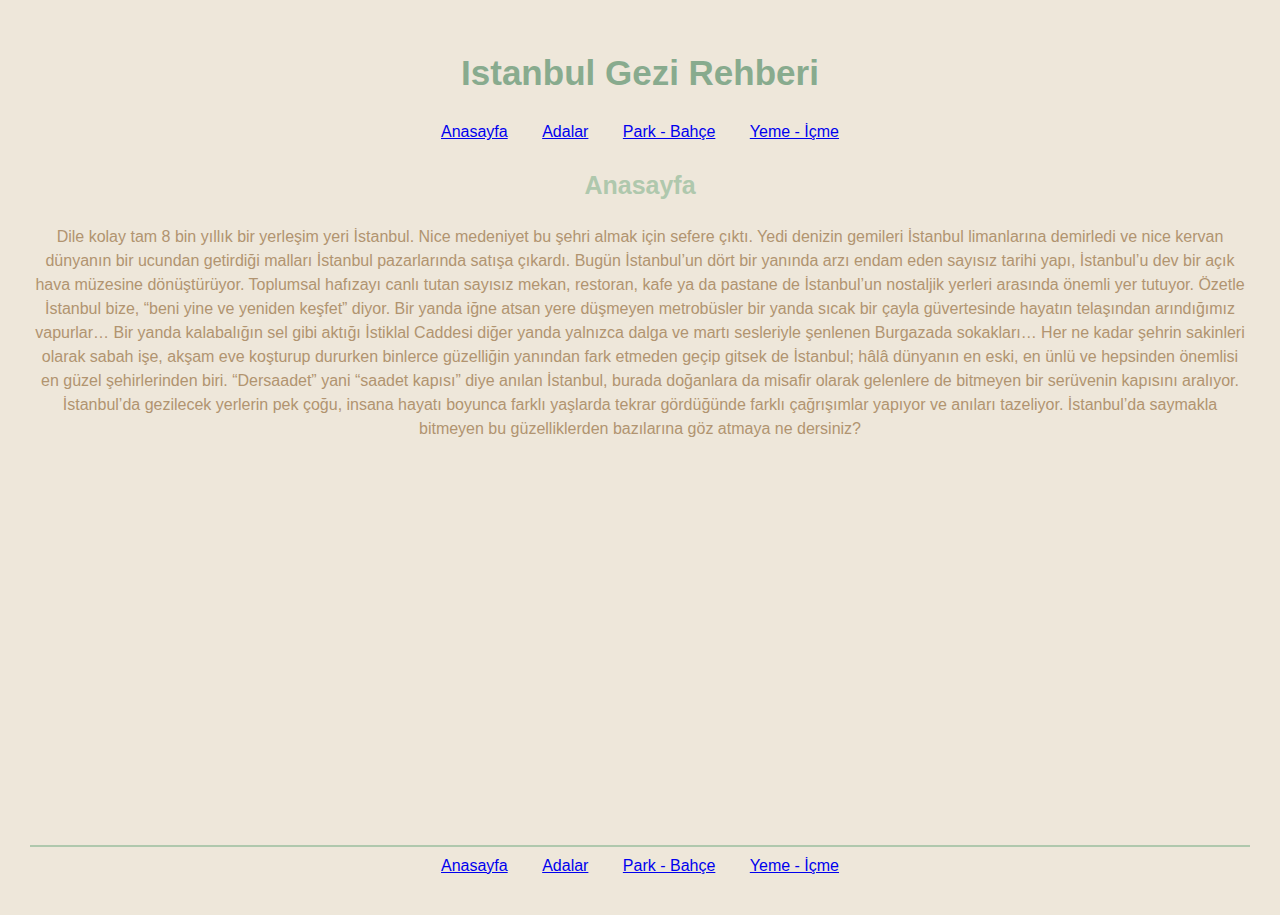
<file: Exercise1/index.html>
<!DOCTYPE html>
<html lang="tr">
<head>
    <meta charset="UTF-8">
    <meta name="viewport" content="width=device-width, initial-scale=1.0">
    <title>Istanbul Gezi Rehberi</title>
    <link rel="stylesheet" href="nida.css/style.css">
</head>
<body>

    <!--Navbar Start-->
    <header class="container nav">
        <nav class="row">
            <div class="col-12">
            <h1>Istanbul Gezi Rehberi</h1>
            <a href="index.html">Anasayfa</a>
            <a href="adalar.html">Adalar</a>
            <a href="park-bahce.html">Park - Bahçe</a>
            <a href="yeme-icme.html">Yeme - İçme</a>
            </div>
        </nav>
    </header>
    <!--Navbar End-->

    <!--Content Start-->
    <section class="content">
        <!--Articles Start-->
        <article>
            <h2>Anasayfa</h2>
            <p>
                Dile kolay tam 8 bin yıllık bir yerleşim yeri İstanbul. Nice medeniyet bu şehri almak için sefere çıktı. 
                Yedi denizin gemileri İstanbul limanlarına demirledi ve nice kervan dünyanın bir ucundan getirdiği malları 
                İstanbul pazarlarında satışa çıkardı. Bugün İstanbul’un dört bir yanında arzı endam eden sayısız tarihi 
                yapı, İstanbul’u dev bir açık hava müzesine dönüştürüyor. Toplumsal hafızayı canlı tutan sayısız mekan, 
                restoran, kafe ya da pastane de İstanbul’un nostaljik yerleri arasında önemli yer tutuyor. Özetle İstanbul 
                bize, “beni yine ve yeniden keşfet” diyor. Bir yanda iğne atsan yere düşmeyen metrobüsler bir yanda sıcak 
                bir çayla güvertesinde hayatın telaşından arındığımız vapurlar… Bir yanda kalabalığın sel gibi aktığı İstiklal 
                Caddesi diğer yanda yalnızca dalga ve martı sesleriyle şenlenen Burgazada sokakları… Her ne kadar şehrin sakinleri 
                olarak sabah işe, akşam eve koşturup dururken binlerce güzelliğin yanından fark etmeden geçip gitsek de İstanbul; 
                hâlâ dünyanın en eski, en ünlü ve hepsinden önemlisi en güzel şehirlerinden biri. “Dersaadet” yani “saadet kapısı” 
                diye anılan İstanbul, burada doğanlara da misafir olarak gelenlere de bitmeyen bir serüvenin kapısını aralıyor. 
                İstanbul’da gezilecek yerlerin pek çoğu, insana hayatı boyunca farklı yaşlarda tekrar gördüğünde farklı çağrışımlar 
                yapıyor ve anıları tazeliyor. İstanbul’da saymakla bitmeyen bu güzelliklerden bazılarına göz atmaya ne dersiniz?
            </p>
        </article>
        <!--Articles End-->
    </section>
    <!--Content End-->

    <!--Footer Start-->
    <footer>
        <a href="index.html">Anasayfa</a>
        <a href="adalar.html">Adalar</a>
        <a href="park-bahce.html">Park - Bahçe</a>
        <a href="yeme-icme.html">Yeme - İçme</a>
    </footer>
    <!--Footer End-->
    
</body>
</html>
</file>
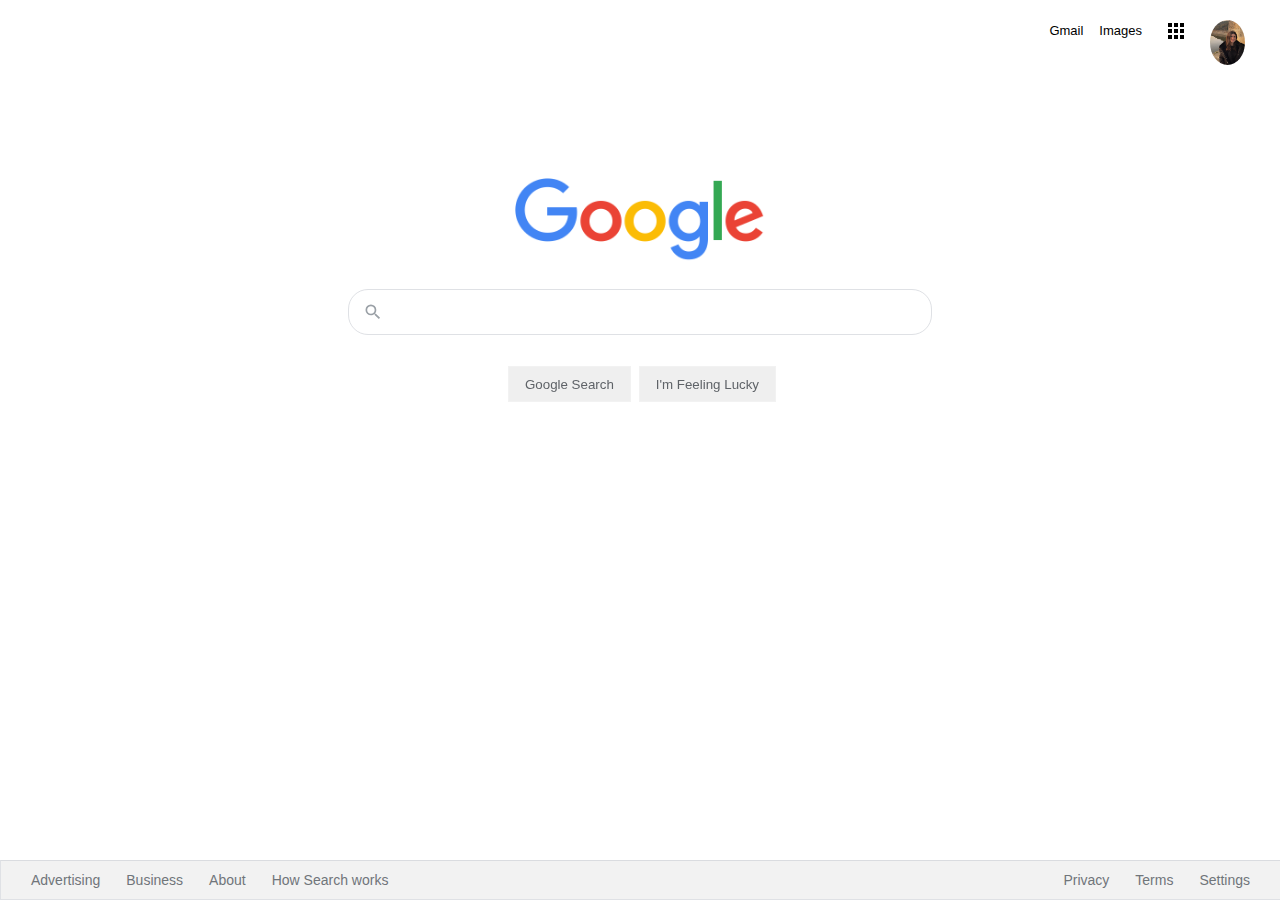
<file: google_homepage/index.html>
<!DOCTYPE html>
<html lang="en">
  <head>
    <meta charset="UTF-8" />
    <meta name="viewport" content="width=device-width, initial-scale=1.0" />
    <link rel="stylesheet" href="/google_homepage/css/style.css" />
    <title>Google</title>
  </head>
  <body>
    <div class="panel">
      <nav>
        <ul class="header">
          <li class="pic headerli float">
            <a href="https://www.github.com/nidaonder" target="_blank"
              ><img id="imgborder"
                src="/google_homepage/assets/profilepicnida.png"
                alt=""
                style="margin-right: 1px;"
            /></a>
          </li>
          <li style="margin: 8px" class="headerli float">
            <a href="https://www.google.com.tr/intl/en/about/products?tab=wh"
              ><img src="/google_homepage/assets/appsbutton.svg" alt="" style="width: 16px; height: 16px; margin-right: 3px;"></a
            >
          </li>
          <li style="margin: 8px; margin-left: -2px;" class="headerli float">
            <a
              href="https://www.google.com.tr/imghp?hl=en&tab=wi&authuser=0&ogbl"
              >Images</a
            >
          </li>
          <li style="margin: 8px" class="headerli float">
            <a href="https://mail.google.com/mail/?tab=wm&authuser=0&ogbl"
              >Gmail</a
            >
          </li>
        </ul>
      </nav>
      <div class="container">
        <img
          src="/google_homepage/assets/newlogo.png"
          width="250px"
          alt=""
        />
      </div>
      <div class="search-area">
        <div class="search">
          <div class="search-img">
            <span>
              <svg
                focusable="false"
                xmlns="http://www.w3.org/2000/svg"
                viewBox="0 0 24 24"
              >
                <path
                  d="M15.5 14h-.79l-.28-.27A6.471 6.471 0 0 0 16 9.5 6.5 6.5 0 1 0 9.5 16c1.61 0 3.09-.59 4.23-1.57l.27.28v.79l5 4.99L20.49 19l-4.99-5zm-6 0C7.01 14 5 11.99 5 9.5S7.01 5 9.5 5 14 7.01 14 9.5 11.99 14 9.5 14z"
                ></path>
              </svg>
            </span>
          </div>

          <div class="input-enter">
            <div class="input-area">
              <input
                type="text"
                class="input"
                maxlength="2048"
                autofocus="true"
              />
            </div>
          </div>

          <div jscontroller="MC8mtf" class="hpuQDe" aria-label="Search by voice" role="button" tabindex="0" jsaction="h5M12e;rcuQ6b:npT2md" data-ved="0ahUKEwjP97vPj5PmAhWRhJ4KHUKtAG8Qvs8DCAc">
            <span class="HPVvwb"></span>
          </div>
        </div>
      </div>

      <div class="buttons">
        <a href=""
          ><button class="googlesearch">Google Search</button></a
        >
        <a href=""
          ><button class="feelinglucky">I'm Feeling Lucky</button></a
        >
      </div>
    </div>

    <nav>
      <ul class="footer">
        <li class="footerli">
          <a
            href="https://www.google.com/intl/en_tr/ads/?subid=ww-ww-et-g-awa-a-g_hpafoot1_1!o2&utm_source=google.com&utm_medium=referral&utm_campaign=google_hpafooter&fg=1"
            >Advertising</a
          >
        </li>
        <li class="footerli">
          <a
            href="https://www.google.com/services/?subid=ww-ww-et-g-awa-a-g_hpbfoot1_1!o2&utm_source=google.com&utm_medium=referral&utm_campaign=google_hpbfooter&fg=1"
            >Business</a
          >
        </li>
        <li class="footerli">
          <a
            href="https://about.google/?utm_source=google-TR&utm_medium=referral&utm_campaign=hp-footer&fg=1"
            >About</a
          >
        </li>
        <li class="footerli">
          <a href="https://google.com/search/howsearchworks/?fg=1"
            >How Search works</a
          >
        </li>

        <li class="footerli" style="float: right; margin-right: 35px">
          <a href="https://www.google.com/preferences?hl=en">Settings</a>
        </li>

        <li class="footerli" style="float: right">
          <a href="https://policies.google.com/terms?hl=en-TR&fg=1">Terms</a>
        </li>

        <li class="footerli" style="float: right">
          <a href="https://policies.google.com/privacy?hl=en-TR&fg=1">Privacy</a>
        </li>
      </ul>
    </nav>
  </body>
</html>
</file>
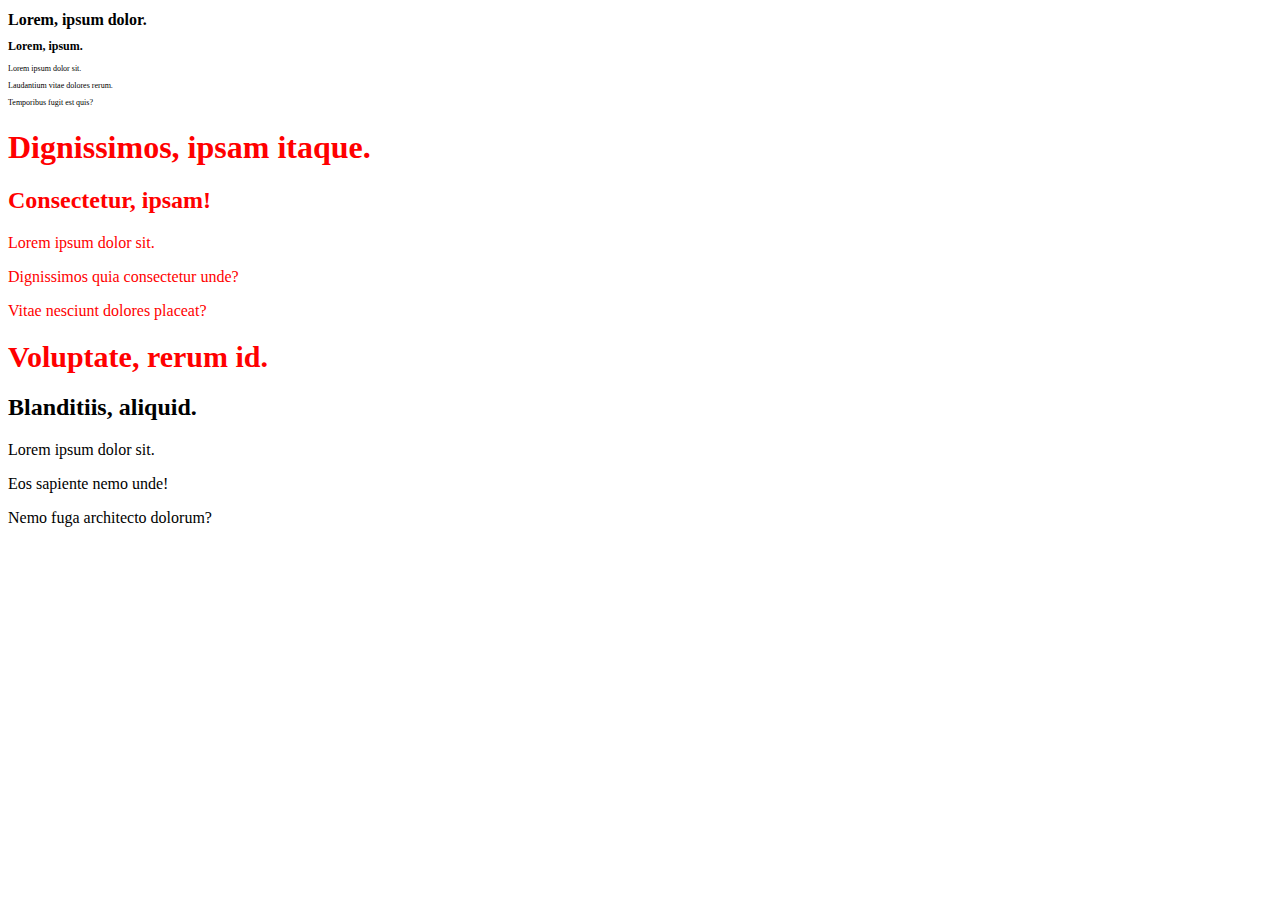
<file: LearningFile/index.html>
<!DOCTYPE html>
<html lang="en">
<head>
    <meta charset="UTF-8">
    <meta name="viewport" content="width=device-width, initial-scale=1.0">
    <title>CSS</title>
    <link rel="stylesheet" href="nida.css/style.css">
</head>

<body>
    
    <article id="first-article">
        <h1>Lorem, ipsum dolor.</h1>
        <h2>Lorem, ipsum.</h2>
        <p>Lorem ipsum dolor sit.</p>
        <p>Laudantium vitae dolores rerum.</p>
        <p>Temporibus fugit est quis?</p>
    </article>
    <article class="text-red">
        <h1>Dignissimos, ipsam itaque.</h1>
        <h2>Consectetur, ipsam!</h2>
        <p>Lorem ipsum dolor sit.</p>
        <p>Dignissimos quia consectetur unde?</p>
        <p>Vitae nesciunt dolores placeat?</p>
    </article>
    <article>
        <h1 class="fs-30 text-red">Voluptate, rerum id.</h1>
        <h2>Blanditiis, aliquid.</h2>
        <p>Lorem ipsum dolor sit.</p>
        <p>Eos sapiente nemo unde!</p>
        <p>Nemo fuga architecto dolorum?</p>
    </article>

</body>
</html>
</file>
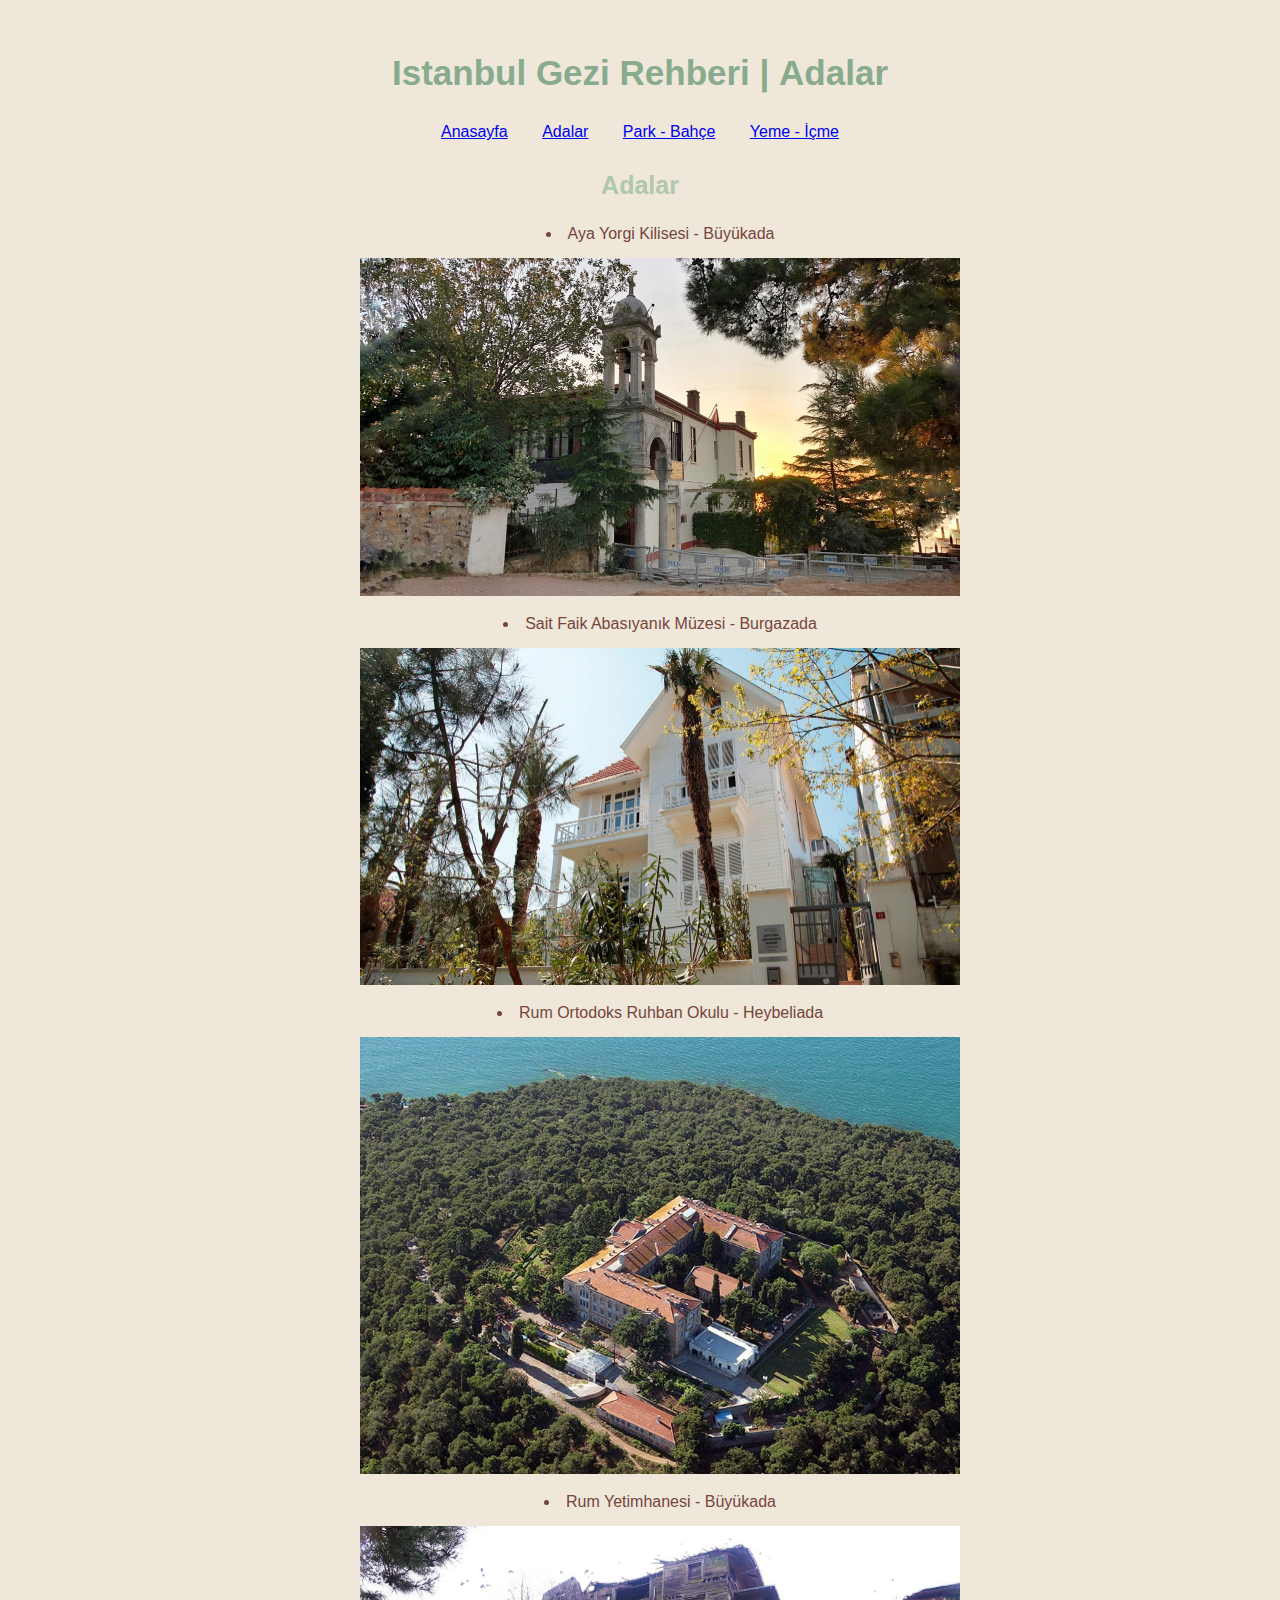
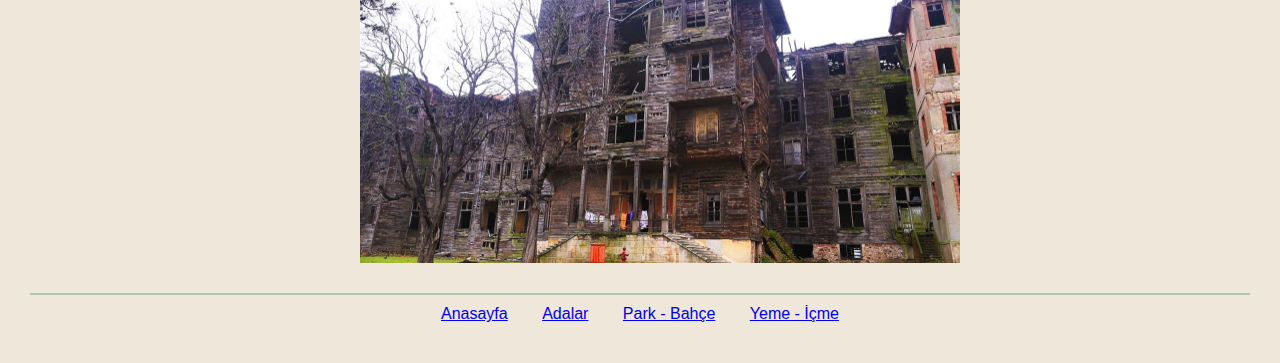
<file: Exercise1/adalar.html>
<!DOCTYPE html>
<html lang="en">
<head>
    <meta charset="UTF-8">
    <meta name="viewport" content="width=device-width, initial-scale=1.0">
    <title>Istanbul Gezi Rehberi | Adalar</title>
    <link rel="stylesheet" href="nida.css/style.css">
</head>
<body>

    <!--Navbar Start-->
    <header>
        <nav>
            <h1>Istanbul Gezi Rehberi | Adalar</h1>
            <a href="index.html">Anasayfa</a>
            <a href="adalar.html">Adalar</a>
            <a href="park-bahce.html">Park - Bahçe</a>
            <a href="yeme-icme.html">Yeme - İçme</a>
        </nav>
    </header>
    <!--Navbar End-->

    <!--Content Start-->
    <section class="content">
        <!--Articles Start-->
        <article>
            <h2>Adalar</h2>
            <ul>
                <li>Aya Yorgi Kilisesi - Büyükada</li>
                    <img width="600" src="img/ayayorgi.jpg" alt="ayayorgi-kilisesi">
                <li>Sait Faik Abasıyanık Müzesi - Burgazada</li>
                    <img width="600" src="img/saitfaik.jpg" alt="saitfaik-abasiyanik-muzesi">
                <li>Rum Ortodoks Ruhban Okulu - Heybeliada</li>
                    <img width="600" src="img/ruhbanokulu.jpg" alt="rum-ortodoks-ruhban-okulu">
                <li>Rum Yetimhanesi - Büyükada</li>
                    <img width="600" src="img/yetimhane.jpg" alt="rum-yetimhanesi">
            </ul>
        </article>
        <!--Articles End-->
    </section>
    <!--Content End-->

    <!--Footer Start-->
    <footer>
        <a href="index.html">Anasayfa</a>
        <a href="adalar.html">Adalar</a>
        <a href="park-bahce.html">Park - Bahçe</a>
        <a href="yeme-icme.html">Yeme - İçme</a>
    </footer>
    <!--Footer End-->
    
</body>
</html>
</file>
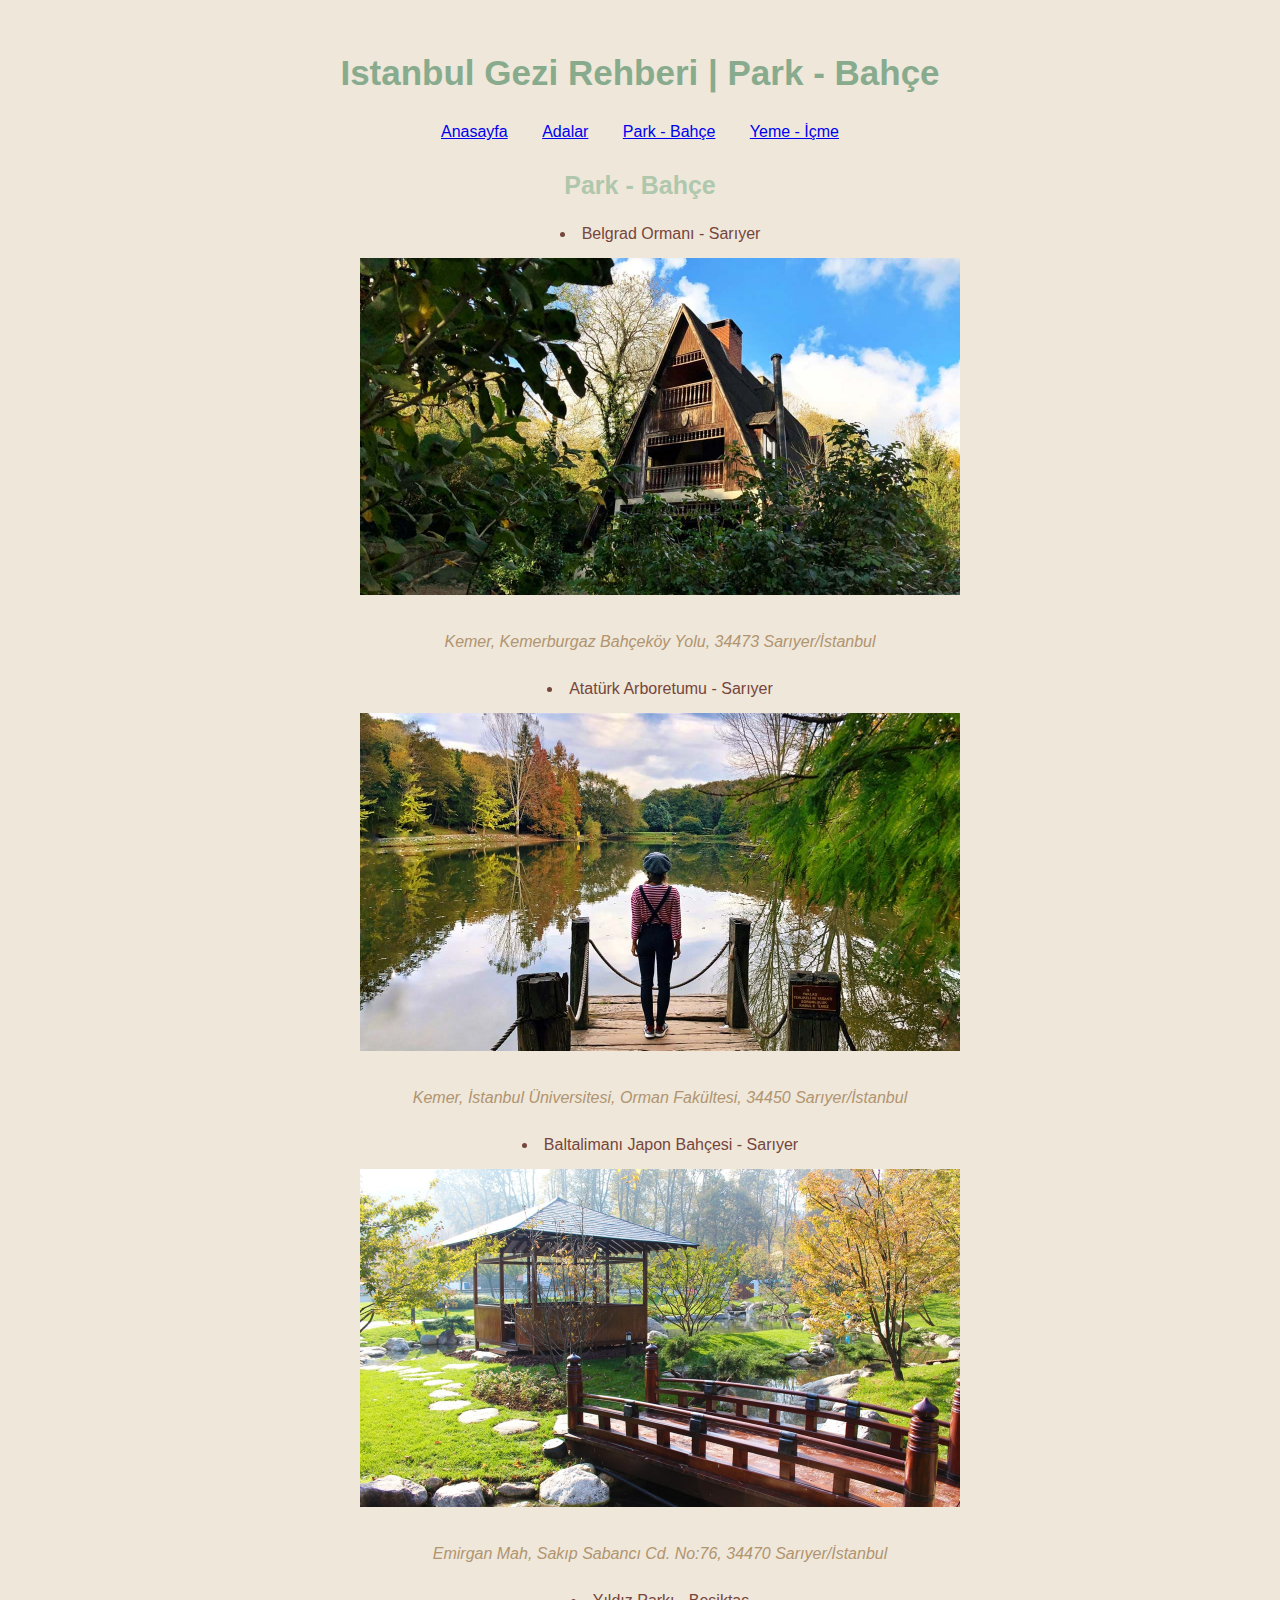
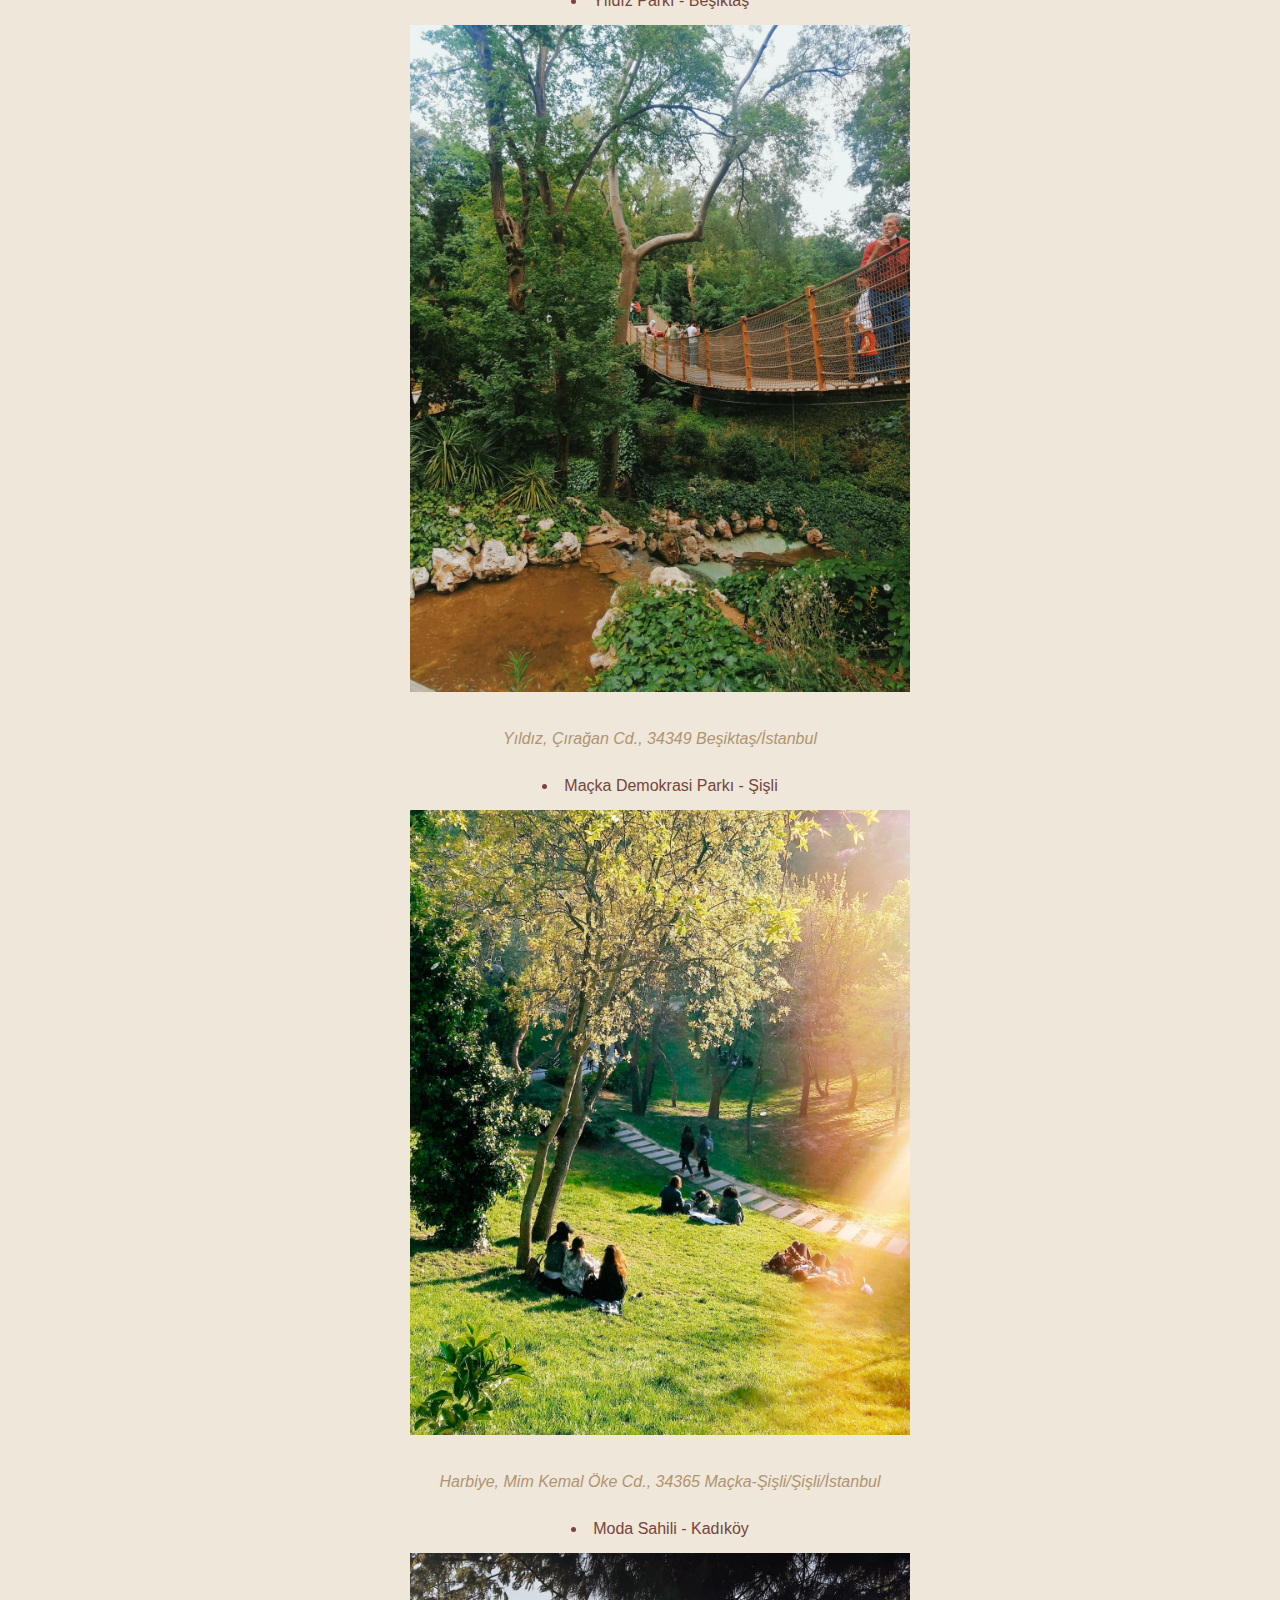
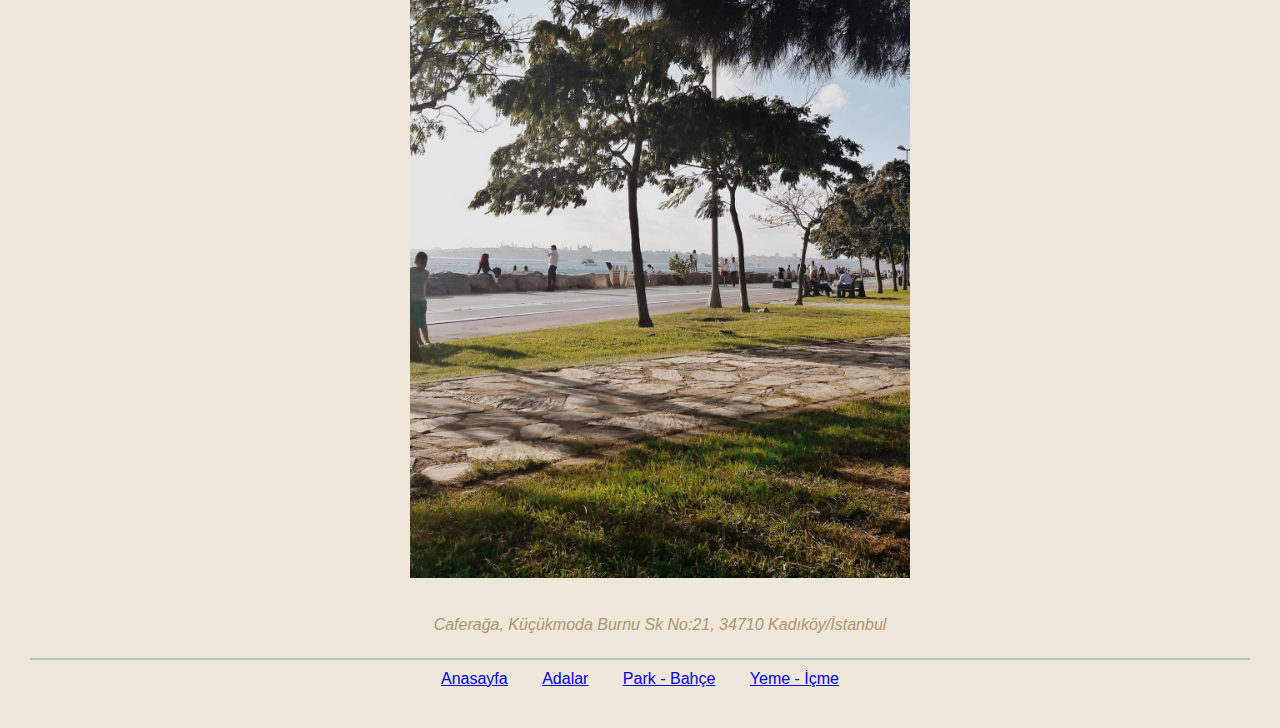
<file: Exercise1/park-bahce.html>
<!DOCTYPE html>
<html lang="en">
<head>
    <meta charset="UTF-8">
    <meta name="viewport" content="width=device-width, initial-scale=1.0">
    <title>Istanbul Gezi Rehberi | Park - Bahçe</title>
    <link rel="stylesheet" href="nida.css/style.css">
</head>
<body>

    <!--Navbar Start-->
    <header>
        <nav>
            <h1>Istanbul Gezi Rehberi | Park - Bahçe</h1>
            <a href="index.html">Anasayfa</a>
            <a href="adalar.html">Adalar</a>
            <a href="park-bahce.html">Park - Bahçe</a>
            <a href="yeme-icme.html">Yeme - İçme</a>
        </nav>
    </header>
    <!--Navbar End-->

    <!--Content Start-->
    <section class="content">
        <!--Articles Start-->
        <article>
            <h2>Park - Bahçe</h2>
            <ul>
                <li>Belgrad Ormanı - Sarıyer</li>
                    <img width="600" src="img/belgrad.jpg" alt="belgrad">
                    <address>
                        <p>Kemer, Kemerburgaz Bahçeköy Yolu, 34473 Sarıyer/İstanbul</p>
                    </address>
                <li>Atatürk Arboretumu - Sarıyer</li>
                    <img width="600" src="img/arboretum.jpg" alt="arboretum">
                    <address>
                        <p>Kemer, İstanbul Üniversitesi, Orman Fakültesi, 34450 Sarıyer/İstanbul</p>
                    </address>
                <li>Baltalimanı Japon Bahçesi - Sarıyer</li>
                    <img width="600" src="img/baltalimani.jpg" alt="japonbahcesi">
                    <address>
                        <p>Emirgan Mah, Sakıp Sabancı Cd. No:76, 34470 Sarıyer/İstanbul</p>
                    </address>
                <li>Yıldız Parkı - Beşiktaş</li>
                    <img width="500" src="img/yildiz.jpg" alt="yildizparki">
                    <address>
                        <p>Yıldız, Çırağan Cd., 34349 Beşiktaş/İstanbul</p>
                    </address>
                <li>Maçka Demokrasi Parkı - Şişli</li>
                    <img width="500" src="img/macka.jpg" alt="mackaparki">
                    <address>
                        <p>Harbiye, Mim Kemal Öke Cd., 34365 Maçka-Şişli/Şişli/İstanbul</p>
                    </address>
                <li>Moda Sahili - Kadıköy</li>
                    <img width="500" src="img/moda.jpg" alt="modasahili">
                    <address>
                        <p>Caferağa, Küçükmoda Burnu Sk No:21, 34710 Kadıköy/İstanbul</p>
                    </address>
            </ul>
        </article>
        <!--Articles End-->
    </section>
    <!--Content End-->

    <!--Footer Start-->
    <footer>
        <a href="index.html">Anasayfa</a>
        <a href="adalar.html">Adalar</a>
        <a href="park-bahce.html">Park - Bahçe</a>
        <a href="yeme-icme.html">Yeme - İçme</a>
    </footer>
    <!--Footer End-->
    
</body>
</html>
</file>
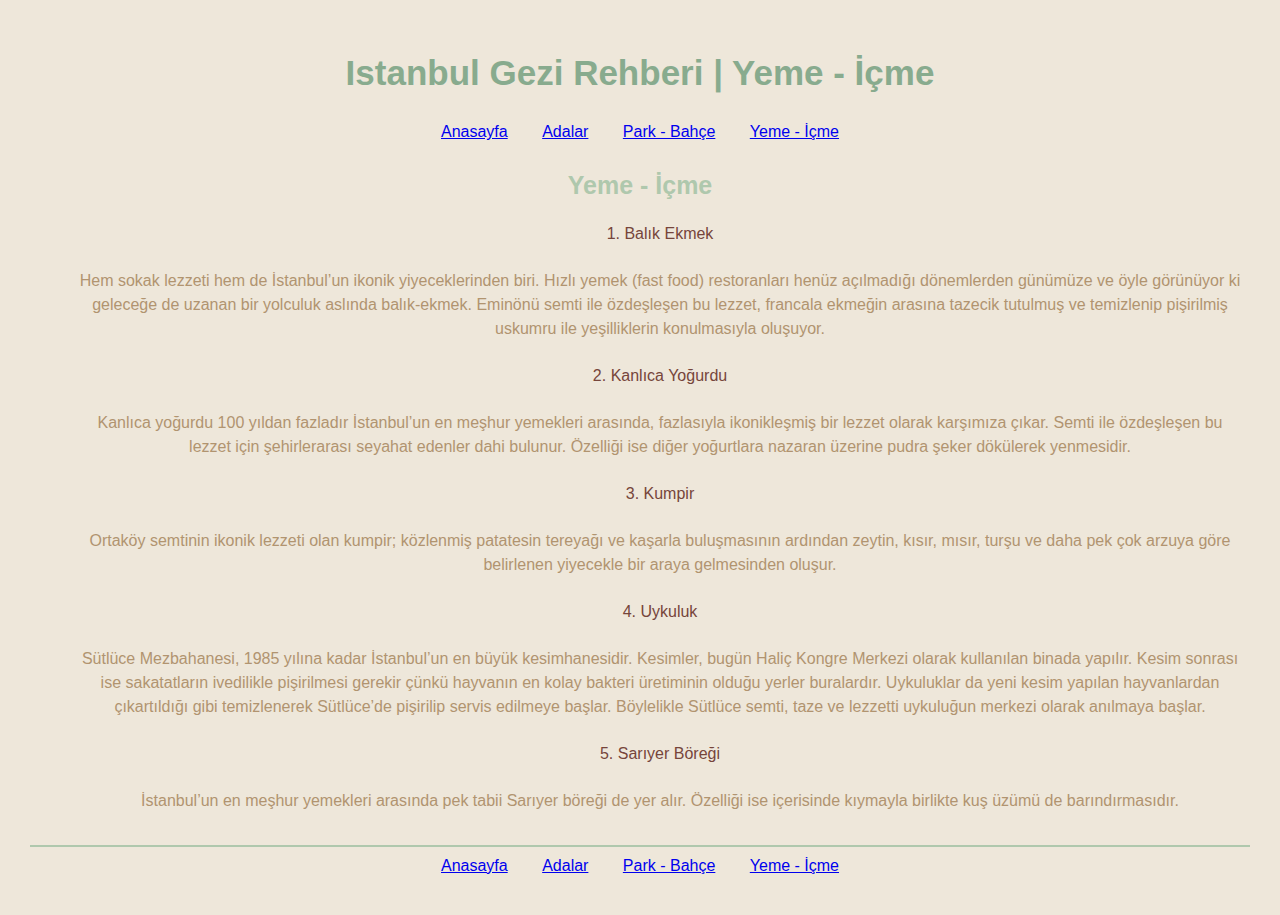
<file: Exercise1/yeme-icme.html>
<!DOCTYPE html>
<html lang="en">
<head>
    <meta charset="UTF-8">
    <meta name="viewport" content="width=device-width, initial-scale=1.0">
    <title>Istanbul Gezi Rehberi | Yeme - İçme</title>
    <link rel="stylesheet" href="nida.css/style.css">
</head>
<body>

    <!--Navbar Start-->
    <header>
        <nav>
            <h1>Istanbul Gezi Rehberi | Yeme - İçme</h1>
            <a href="index.html">Anasayfa</a>
            <a href="adalar.html">Adalar</a>
            <a href="park-bahce.html">Park - Bahçe</a>
            <a href="yeme-icme.html">Yeme - İçme</a>
        </nav>
    </header>
    <!--Navbar End-->

    <!--Content Start-->
    <section class="content">
        <!--Articles Start-->
        <article>
            <h2>Yeme - İçme</h2>
            <ol>
                <li>Balık Ekmek</li>
                <p>
                    Hem sokak lezzeti hem de İstanbul’un ikonik yiyeceklerinden biri. Hızlı yemek (fast food) 
                    restoranları henüz açılmadığı dönemlerden günümüze ve öyle görünüyor ki geleceğe de uzanan 
                    bir yolculuk aslında balık-ekmek. Eminönü semti ile özdeşleşen bu lezzet, francala ekmeğin 
                    arasına tazecik tutulmuş ve temizlenip pişirilmiş uskumru ile yeşilliklerin konulmasıyla oluşuyor.
                </p>
                <li>Kanlıca Yoğurdu</li>
                <p>
                    Kanlıca yoğurdu 100 yıldan fazladır İstanbul’un en meşhur yemekleri arasında, fazlasıyla ikonikleşmiş 
                    bir lezzet olarak karşımıza çıkar. Semti ile özdeşleşen bu lezzet için şehirlerarası seyahat edenler 
                    dahi bulunur. Özelliği ise diğer yoğurtlara nazaran üzerine pudra şeker dökülerek yenmesidir.
                </p>
                <li>Kumpir</li>
                <p>
                    Ortaköy semtinin ikonik lezzeti olan kumpir; közlenmiş patatesin tereyağı ve kaşarla buluşmasının 
                    ardından zeytin, kısır, mısır, turşu ve daha pek çok arzuya göre belirlenen yiyecekle bir araya 
                    gelmesinden oluşur.
                </p>
                <li>Uykuluk</li>
                <p>
                    Sütlüce Mezbahanesi, 1985 yılına kadar İstanbul’un en büyük kesimhanesidir. Kesimler, bugün Haliç 
                    Kongre Merkezi olarak kullanılan binada yapılır. Kesim sonrası ise sakatatların ivedilikle pişirilmesi 
                    gerekir çünkü hayvanın en kolay bakteri üretiminin olduğu yerler buralardır. Uykuluklar da yeni kesim 
                    yapılan hayvanlardan çıkartıldığı gibi temizlenerek Sütlüce’de pişirilip servis edilmeye başlar. 
                    Böylelikle Sütlüce semti, taze ve lezzetti uykuluğun merkezi olarak anılmaya başlar.
                </p>
                <li>Sarıyer Böreği</li>
                <p>
                    İstanbul’un en meşhur yemekleri arasında pek tabii Sarıyer böreği de yer alır. Özelliği ise içerisinde 
                    kıymayla birlikte kuş üzümü de barındırmasıdır.
                </p>
            </ol>
        </article>
        <!--Articles End-->
    </section>
    <!--Content End-->

    <!--Footer Start-->
    <footer>
        <a href="index.html">Anasayfa</a>
        <a href="adalar.html">Adalar</a>
        <a href="park-bahce.html">Park - Bahçe</a>
        <a href="yeme-icme.html">Yeme - İçme</a>
    </footer>
    <!--Footer End-->
    
</body>
</html>
</file>
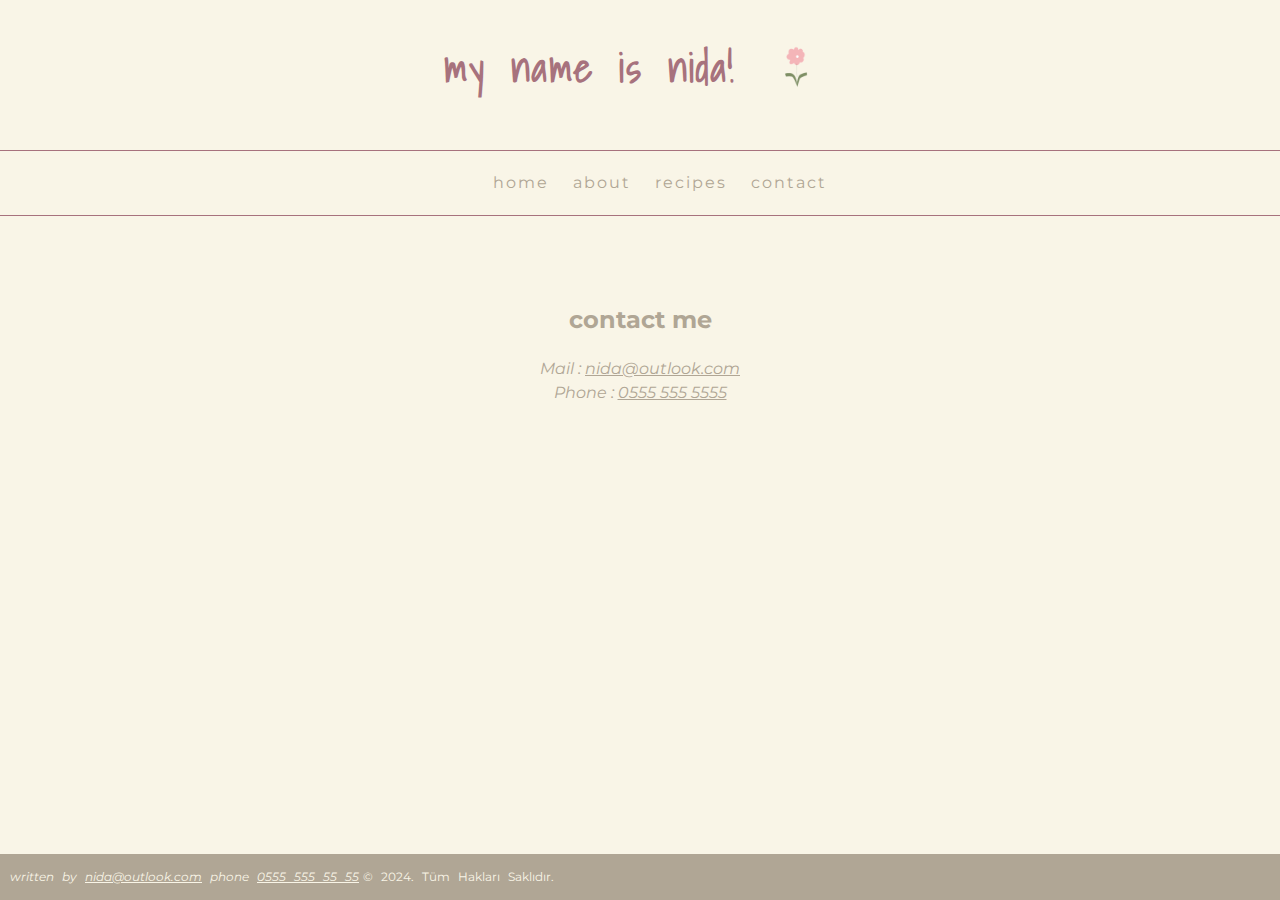
<file: HobbyPage/contact.html>
<!DOCTYPE html>
<html lang="en">
<head>
    <meta charset="UTF-8">
    <meta name="viewport" content="width=device-width, initial-scale=1.0">
    <title>nida | contact</title>
    <link rel="stylesheet" href="nida.css/style.css">
    <link rel="shortcut icon" href="image/logo.png" sizes="32x32" type="image/png">
    <link rel="preconnect" href="https://fonts.googleapis.com">
    <link rel="preconnect" href="https://fonts.gstatic.com" crossorigin>
    <link 
    href="https://fonts.googleapis.com/css2?family=Shadows+Into+Light&display=swap" rel="stylesheet">

    <link rel="preconnect" href="https://fonts.googleapis.com">
    <link rel="preconnect" href="https://fonts.gstatic.com" crossorigin>
    <link 
    href="https://fonts.googleapis.com/css2?family=Montserrat:ital,wght@0,100;0,200;0,300;0,400;0,500;0,600;0,700;0,800;0,900;1,100;1,200;1,300;1,400;1,500;1,600;1,700;1,800;1,900&family=Shadows+Into+Light&display=swap" 
    rel="stylesheet">
</head>
<body>
    <!--Navbar Start-->
    <header>
        <nav>
            <div class="logo">
                <a href="index.html"><h1>my name is nida!</h1></a>
                <img width="100"
                src="image/logo.png" alt="logo">
            </div>
            <ul>
                <li><a href="index.html">home</a></li>
                <li><a href="about-us.html">about</a></li>
                <li><a href="recipes.html">recipes</a></li>
                <li><a href="contact.html">contact</a></li>
            </ul>
        </nav>
    </header>
    <!--Navbar End-->

    <!--Content Start-->
    <section>
        <!--Articles Start-->
        <article>
            <h2>contact me</h2>
            <p>
                <address>
                    Mail :
                    <a href="mailto:nida@outlook.com">nida@outlook.com</a><br>
                    Phone : 
                    <a href="tel:05555555555">0555 555 5555</a>
                </address>
            </p>
        </article>
        <!--Articles End-->
    </section>
    <!--Content End-->
    
    <!--Footer Start-->
    <footer>
        <div class="contact">
            <address>
                written by <a href="mailto:nida@outlook.com">nida@outlook.com</a>
                phone <a href="tel:05555555555">0555 555 55 55</a>
            </address>
        </div>
        <div class="copyright">
            <p>&copy; 2024. Tüm Hakları Saklıdır.</p>
    </footer>
    <!--Footer End-->
</body>
</html>
</file>
<file: Exercise1/nida.css/style.css>
h1 {
    color: #88AB8E;
    font-size: 35px;
    margin-bottom: 30px;
} 

h2 {
    color: #AFC8AD;
    font-size: 25px;
    margin-bottom: 20px;
    margin-top: 30px;
} 

p {
    padding: 5px;
    line-height: 1.5;
    color: #B19470;
}

li {
    list-style-position: inside;
    color: #76453B;
    padding: 5px;
}

a:hover {
    color: #ff4500;
    text-decoration:wavy;
}

a {
    margin: 15px;
}

body {
    background-color: #EEE7DA;
    margin: 20px;
    font-family: sans-serif;
    text-align: center;
    padding: 10px;
    display: flex;
    flex-direction: column;
    min-height: 95vh;
}

.content {
    flex: 1;
}

footer {
    text-align: center;
    padding: 10px;
    border-top: 2px solid #AFC8AD;
}

img {
    margin-top: 10px;
    margin-bottom: 10px;
}
</file>
<file: google_homepage/css/style.css>
.header {
  list-style-type: none;
  margin: 10px;
  overflow: hidden;
  margin-right: 16px;
  font-family: arial,sans-serif;
  font-size: 13px;
}

.headerli a {
  display: block;
  color: black;
  text-align: center;
  padding: 5px 5px;
  text-decoration: none;
}

.headerli a:hover {
  text-decoration: underline;
}

.container {
  text-align: center;
  margin: 100px;
}

.search-area {
  background: #fff;
  display: flex;
  border: 1px solid #dfe1e5;
  box-shadow: none;
  z-index: 3;
  height: 44px;
  margin: 0 auto;
  margin-top: -77px;
  width: 582px;
  border-radius: 20px;
}

.search-area:hover {
box-shadow: 0 2px 3px 0 rgba(0,0,0,0.24), 0 2px 5px 0 rgba(0,0,0,0.19);
}

.search {
  flex: 1;
  display: flex;
  padding: 5px 8px 0 16px;
  padding-left: 14px;
}

.search-img {
  display: flex;
  align-items: center;
  padding-right: 13px;
  margin-top: -5px;
}

.search-img span {
  color: #9aa0a6;
  height: 20px;
  width: 20px;
  margin-top: 0px;
  display: inline-block;
  fill: currentColor;
  line-height: 24px;
  position: relative;
}

.input-enter {
  display: flex;
  flex: 1;
  flex-wrap: wrap;
}

.input-area {
  color: transparent;
  flex: 100%;
  white-space: pre;
  font: 16px arial, sans-serif;
  line-height: 34px;
  height: 34px !important;
  display: block;
}

.input {
  margin: 0;
  padding: 0;
  color: rgba(0, 0, 0, 0.87);
  word-wrap: break-word;
  outline: none;
  display: flex;
  flex: 100%;
  margin-top: -68px;
  font: 16px arial, sans-serif;
  line-height: 34px;
  height: 34px !important;
  text-rendering: auto;
  letter-spacing: normal;
  word-spacing: normal;
  text-transform: none;
  text-indent: 0px;
  text-shadow: none;
  text-align: start;
  appearance: textfield;
  cursor: text;
  width: 480px;
  border: 0;
}

.buttons {
  display: block;
  font-family: Arial, sans-serif;
  font-size: 14px;
  text-align: center;
  margin-top: 20px;
}

.googlesearch {
  border: 1px solid #f2f2f2;
  color: #5f6368;
  height: 36px;
  margin: 11px 4px;
  padding: 0 16px;
  line-height: 27px;
  min-width: 54px;
  text-align: center;
  cursor: pointer;
  user-select: none;
}

.googlesearch:hover {
  box-shadow: 0 2px 3px 0 rgba(0,0,0,0.24), 0 2px 5px 0 rgba(0,0,0,0.19);

}

.feelinglucky {
  border: 1px solid #f2f2f2;
  color: #5f6368;
  height: 36px;
  padding: 0 16px;
  line-height: 27px;
  min-width: 54px;
  text-align: center;
  cursor: pointer;
  user-select: none;
}

.feelinglucky:hover {
  box-shadow: 0 2px 3px 0 rgba(0,0,0,0.24), 0 2px 5px 0 rgba(0,0,0,0.19);

}

.footer {
  margin: 0;
  padding: 0;
  overflow: hidden;
  border: 1px solid #dfe1e5;
  border-top: 1px solid #dadce0;
  position: fixed;
  bottom: 0;
  width: 100%;
  margin-left: -8px;
  line-height: 10px;
  background-color: #f2f2f2;
}

.footerli {
  float: left;
  list-style-type: none;
}

.footerli a {
  display: block;
  color: #70757a;
  text-align: center;
  padding: 14px 16px;
  text-decoration: none;
  font-family: arial, sans-serif;
  font-size: 14px;
  margin-left: 14px;
  margin-right: -20px;
}

.footerli a:hover {
  text-decoration: underline;
}

#imgborder {
  border-radius: 70%;
  width: 35px;
  object-fit: cover;
}

.float {
  float: right;
  margin: 5px;
}

.hpuQDe {
  flex: 1 0 auto;
  display: flex;
  cursor: pointer;
  align-items: center;
  border: 0;
  background: transparent;
  outline: none;
  padding: 0 8px;
  width: 24px;
  line-height: 44px;
}

.HPVvwb {
  background: url(//web.archive.org/web/20191130234759im_/https://www.gstatic.com/images/branding/googlemic/2x/googlemic_color_24dp.png) 0 0 no-repeat;
  height: 24px;
  width: 24px;
  background-size: 24px;
  vertical-align: middle;
}
</file>
<file: LearningFile/nida.css/style.css>
/********************* Layout **********************/

/* class -> . text-red {} */
/* id -> #id-bilgisi {} */


#first-article {
    font-size: 8px;
}

.text-red {
    color: red;
}

.fs-14 {
    font-size: 14px;
}

.fs-20 {
    font-size: 20px;
}

.fs-30 {
    font-size: 30px;
}
</file>
<file: HobbyPage/nida.css/style.css>
body {
    margin: 0 auto;
    color: #B0A695;
    background: #F9F5E7;
    font-family: 'Montserrat', sans-serif;
    display: grid;
    line-height: 1.5;
    width: 100%;
}

h1 {
    font-family: 'Shadows Into Light', cursive;
    font-size: 2.5em;
    text-align: center;
    color: #A7727D;
    letter-spacing: 2px;
}

h2 {
    font-size: 1.5em;
}

h3 {
    font-size: 1em;
}

nav ul {
    border-top: 1px solid #A7727D ;
    border-bottom: 1px solid #A7727D ;
    list-style: none;
    text-align: center;
}

nav li {
    margin: 20px 0;
    display: inline-block;
    margin: 0, auto;
}

nav a {
    margin: 10px;
    text-decoration: none;
    color: #B0A695;
    word-spacing: 5px;
    letter-spacing: 2px;
}

nav a:hover {
    color: #A7727D;
}

.logo {
    display: flex;
    justify-content: center;
    align-items: center;
}

.images {
    display: flex;
    align-items: center;
    justify-content: center;
    gap: 10px;
}

.images img {
    flex: 1;
    max-width: 15%;
}
section {
    margin-top: 50px;
    text-align: center;
}

footer {
    background-color: #B0A695;
    color: #F9F5E7;
    padding: 10px;
    position: fixed;
    bottom: 0;
    width: 100%;
}
  
.contact,
.copyright {
    display: inline-block;
    line-height: 2px;
    word-spacing: 5px;
}
  
.contact address {
    font-size: 12px;
    margin-bottom: 10px;
    text-decoration: none;
}
  
.contact a,
.copyright p {
    font-size: 12px;
    color: #F9F5E7;
    text-align: center;
}

.about-article {
    display: flex;
    width: 800px;
    margin: auto;
    justify-content: center;
    align-items: center;
}

.about-article p {
    margin: 40px;
}

.flex-container {
    display: flex;
    justify-content: center;
    align-items: center;
}

.flex-box {
    width: 350px;
    text-align: center;
    margin: 20px;
}

.flex-box li {
    list-style: none;
}

address a{
    color: #B0A695;
}
</file>
